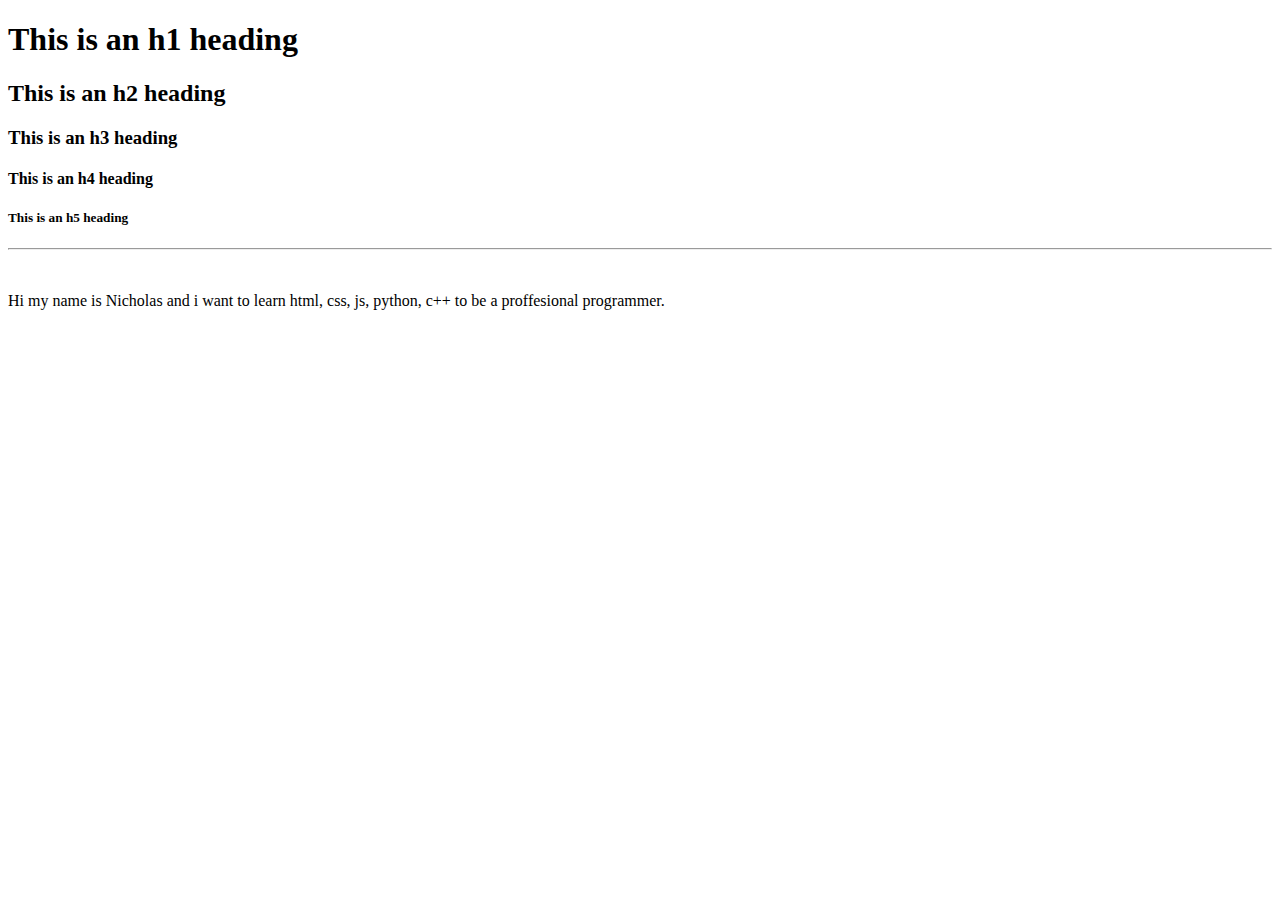
<file: index.html>
<!DOCTYPE html>
<html>
    <head>
        <title>My first website</title>
    </head>
    <body>
        <h1>This is an h1 heading</h1>
        <h2>This is an h2 heading</h2>
        <h3>This is an h3 heading</h3>
        <h4>This is an h4 heading</h4>
        <h5>This is an h5 heading</h5>
        <hr>
        <br>
        <p>
        Hi my name is Nicholas
         and i want to learn html, css, js, python, c++
          to be a proffesional programmer.    
        </p>
    </body>    
</html>
</file>
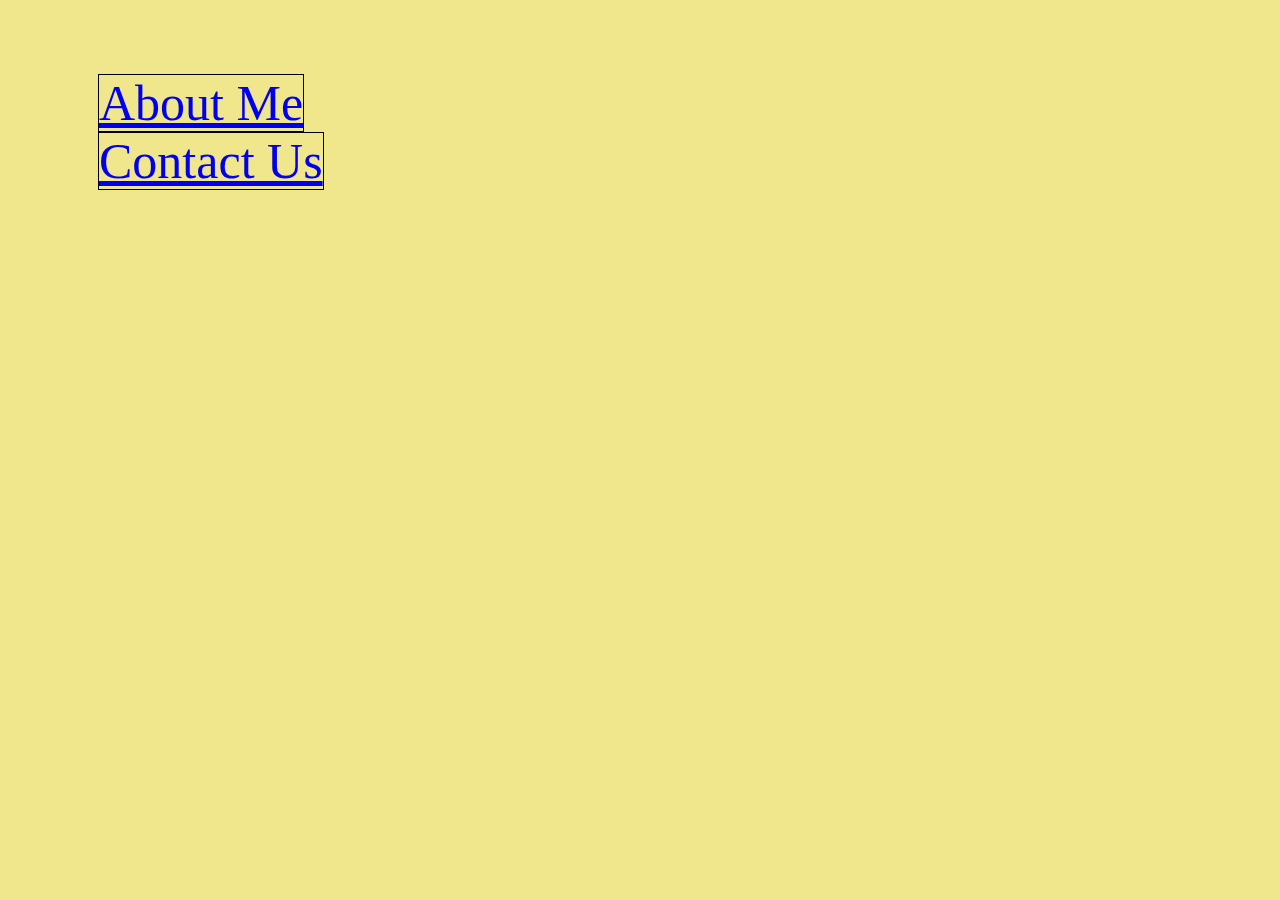
<file: about me/index.html>
<!DOCTYPE html>
<html lang="en">
<head>
  <meta charset="UTF-8">
  <meta name="viewport" content="width=device-width, initial-scale=1.0">
  <title>About Me</title>
  <link rel="stylesheet" type="text/css" href="style.css" />
</head>
<body>
  <div id="waktu" class="jam"></div>
  <div class="tabel" >
    <ul>
					<li><a class="dalem" href="about_me.html">About Me</a></li>
          <li><a class="dalem" href="contact_us.html">Contact Us</a></li>
    </ul>
  </div>
</body>
<script src="script.js"></script>
</html>
</file>
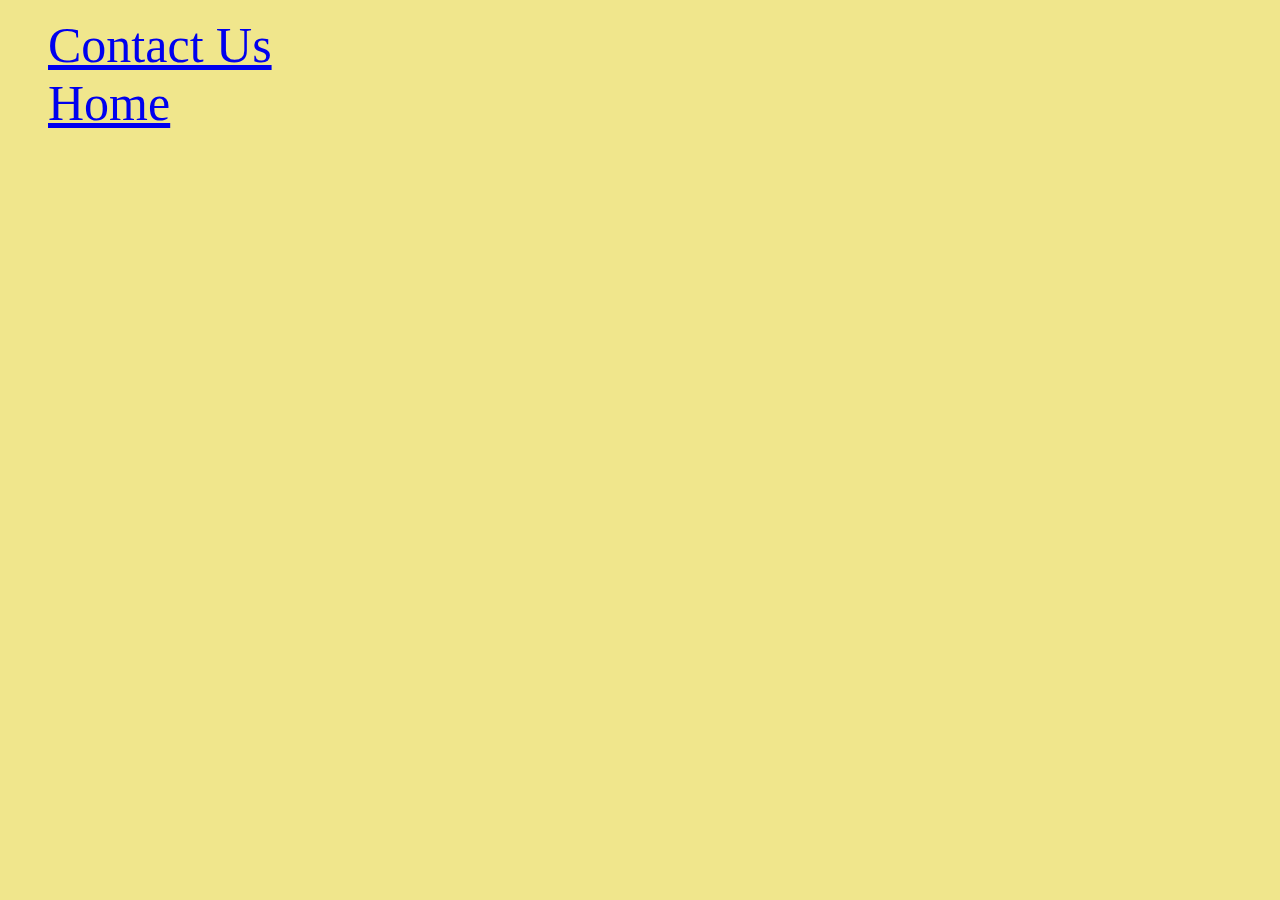
<file: about me/about_me.html>
<!DOCTYPE html>
<html lang="en">
<head>
  <meta charset="UTF-8">
  <meta name="viewport" content="width=device-width, initial-scale=1.0">
  <title>About Me</title>
  <link rel="stylesheet" type="text/css" href="style.css" />
</head>
<body>
  <div id="waktu" class="jam"></div>
  <div>
    <ul>
		<li><a href="contact_us.html">Contact Us</a></li>
          <li><a href="index.html">Home</a></li>
    </ul>
  </div>
</body>
<script src="script.js"></script>
</html>
</file>
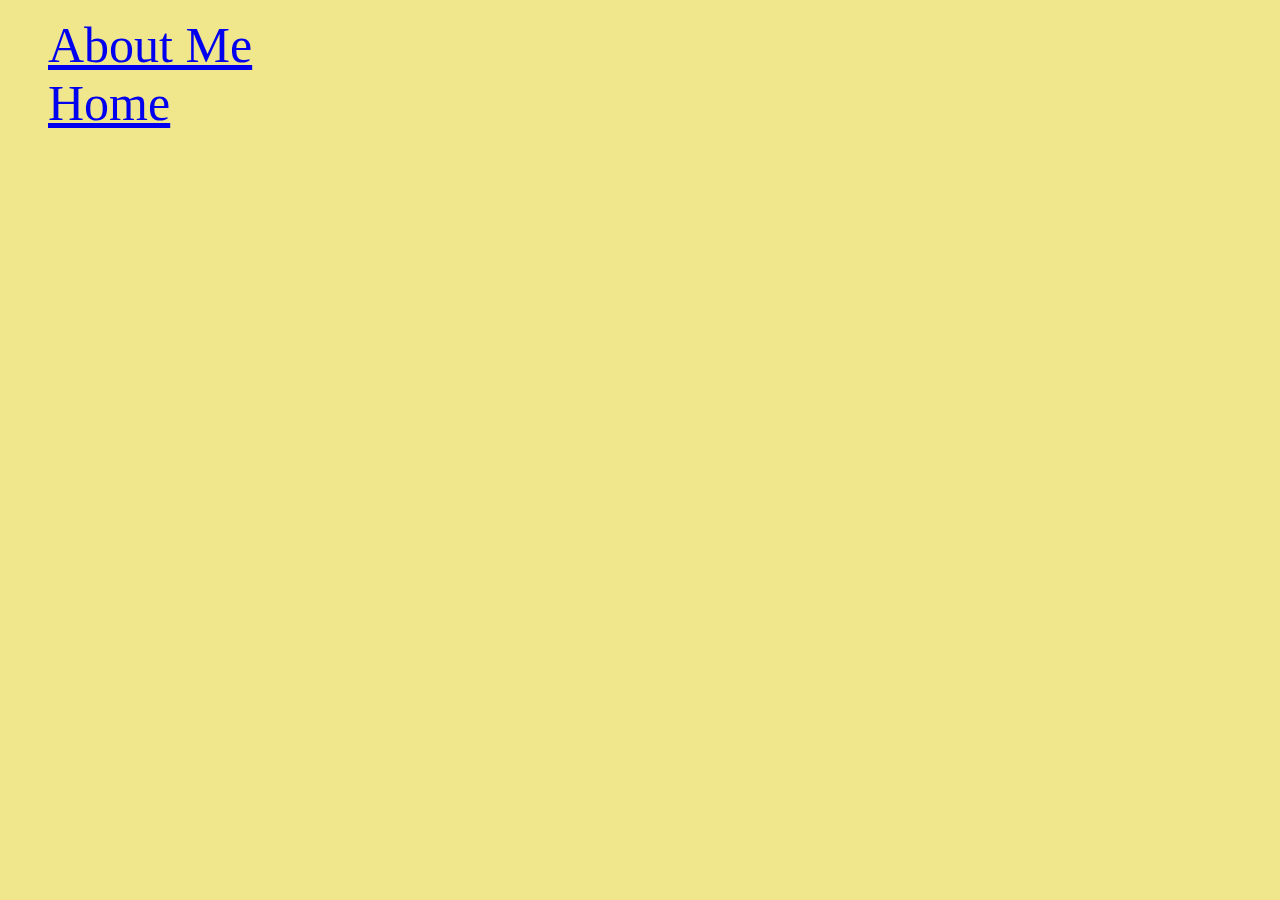
<file: about me/contact_us.html>
<!DOCTYPE html>
<html lang="en">
<head>
  <meta charset="UTF-8">
  <meta name="viewport" content="width=device-width, initial-scale=1.0">
  <title>About Me</title>
  <link rel="stylesheet" type="text/css" href="style.css" />
</head>
<body>
  <div id="waktu" class="jam"></div>
  <div>
    <ul>
		<li><a href="about_me.html">About Me</a></li>
          <li><a href="index.html">Home</a></li>
    </ul>
  </div>
</body>
<script src="script.js"></script>
</html>
</file>
<file: about me/style.css>
body {
    background-color: khaki;
    align-items: center;
    justify-content: center;
    font-family: Georgia, 'Times New Roman', Times, serif;
}
li {
    font-size: 50px;
    color: rgb(207, 58, 21);
    list-style: none;
}
.jam {
    font-size: 30px;
    color:color-mix(in srgb-linear, color percentage, color percentage);
    text-align: center;
    font-weight: bold;
}
.dalem {
    width: 100px; /* Lebar kotak (sesuaikan sesuai kebutuhan) */
    border: 1px solid black; /* Garis tepi tabel */
    border-collapse: collapse;
}
.tabel {
    padding: 50px;
    text-align: justify;
}
</file>
